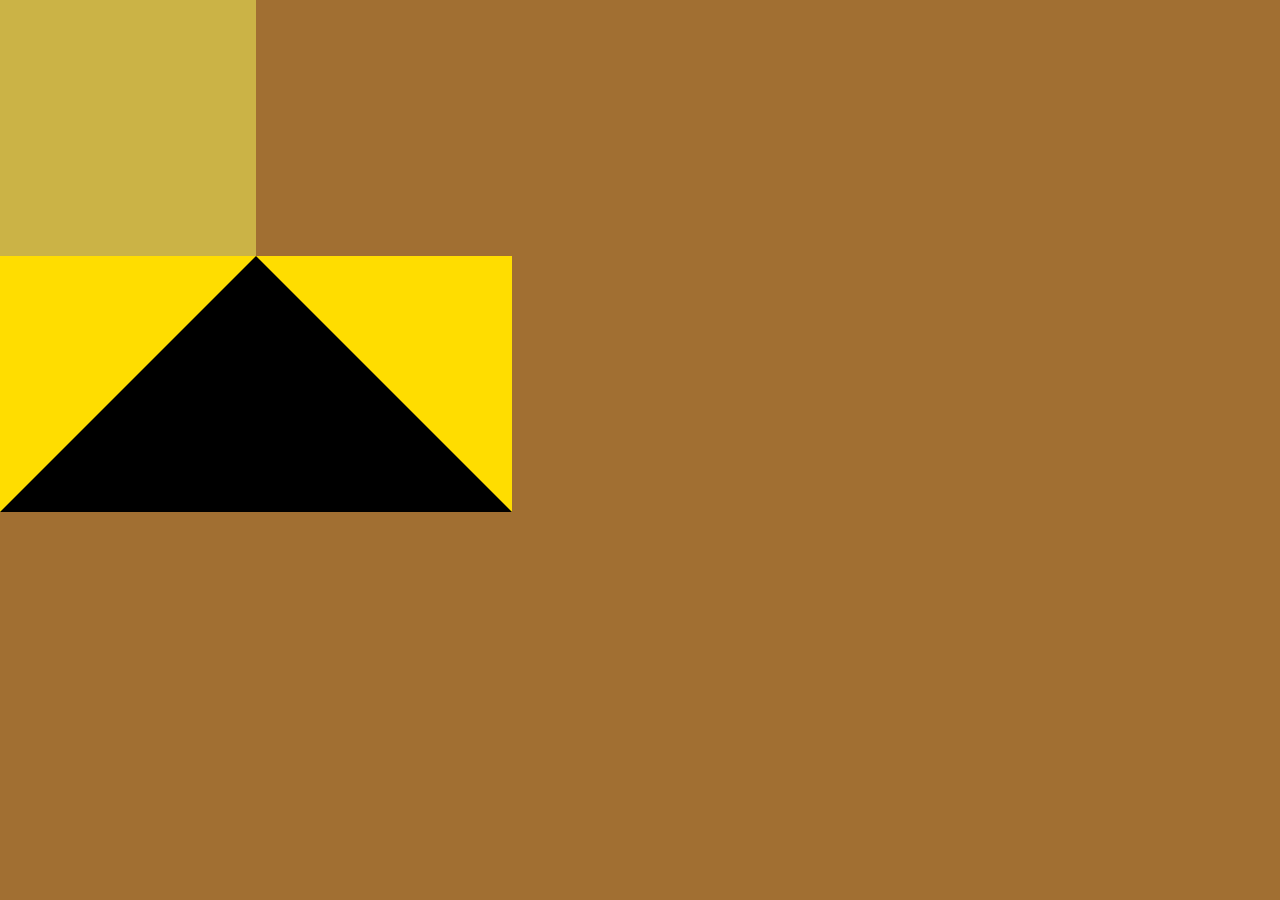
<file: index.html>
<!DOCTYPE html>
<html lang="es">
<head>
    <meta charset="UTF-8">
    <meta name="viewport" content="width=device-width, initial-scale=1.0">
    <title>p4</title>
    <link rel="stylesheet" href="style/style.css">
</head>
<style> 
  
        

</style>
<body>
    <div id="rectanguloamarilo"></div>
        <div id="circulo"></div>
        <div id="triangulo"> </div>
        <div id="rectanguloverde"></div>
        <div id="rectanguloverdedos"> </div>
       
    </div>
</body>
</html>
</file>
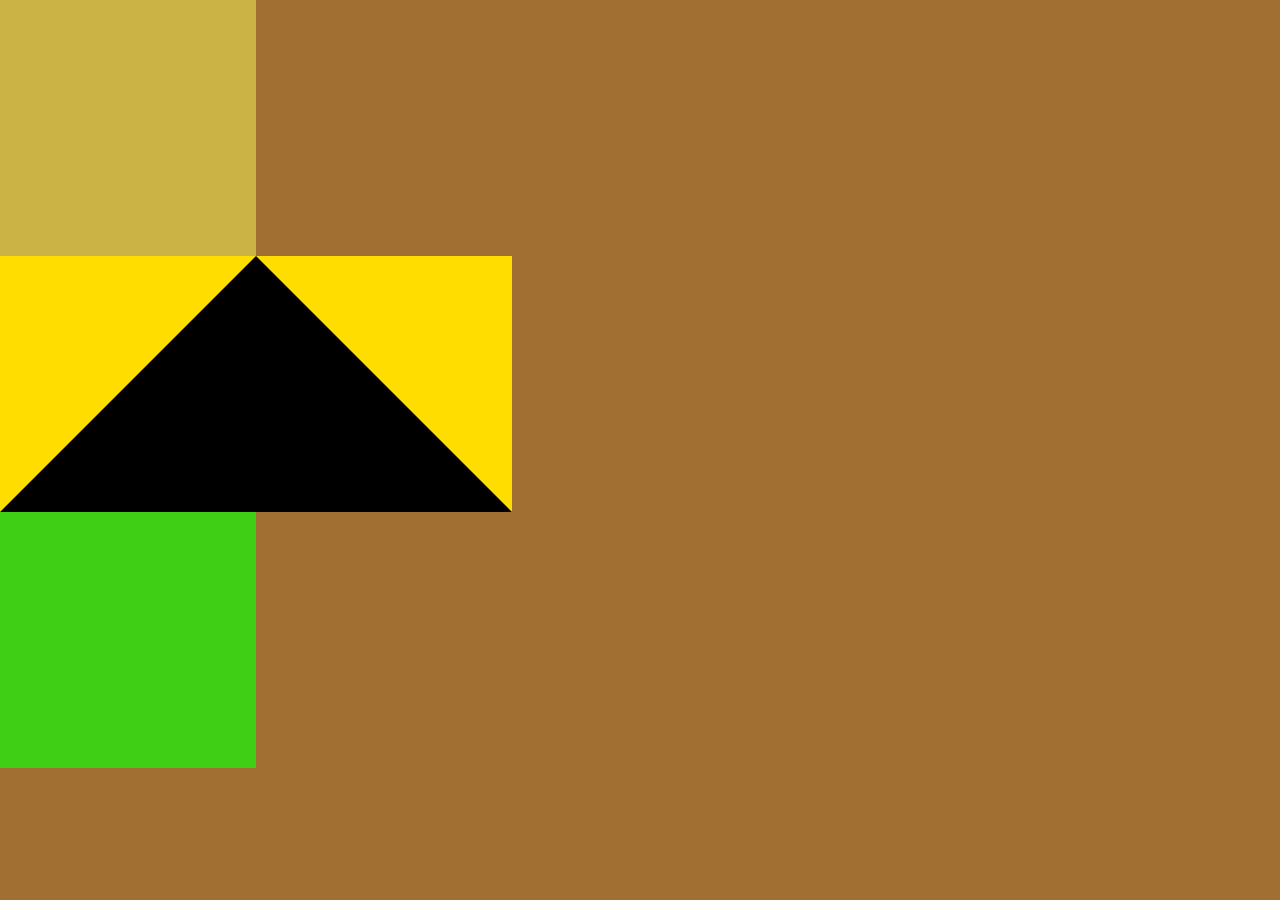
<file: pages/index._shapes.html>
<!DOCTYPE html>
<html lang="es">
<head>
    <meta charset="UTF-8">
    <meta name="viewport" content="width=device-width, initial-scale=1.0">
    <title>p4</title>
    <link rel="stylesheet" href="../style/style.css">

</head>
<style> 

</style>
<body>
    <div id="rectanguloamarilo"></div>
        <div id="circulo"></div>
        <div id="triangulo"> </div>
        <div id="rectamguloverde"></div>
        <div id="rectanguloverdedos"> </div>
       
    </div>
</body>
</html>
</file>
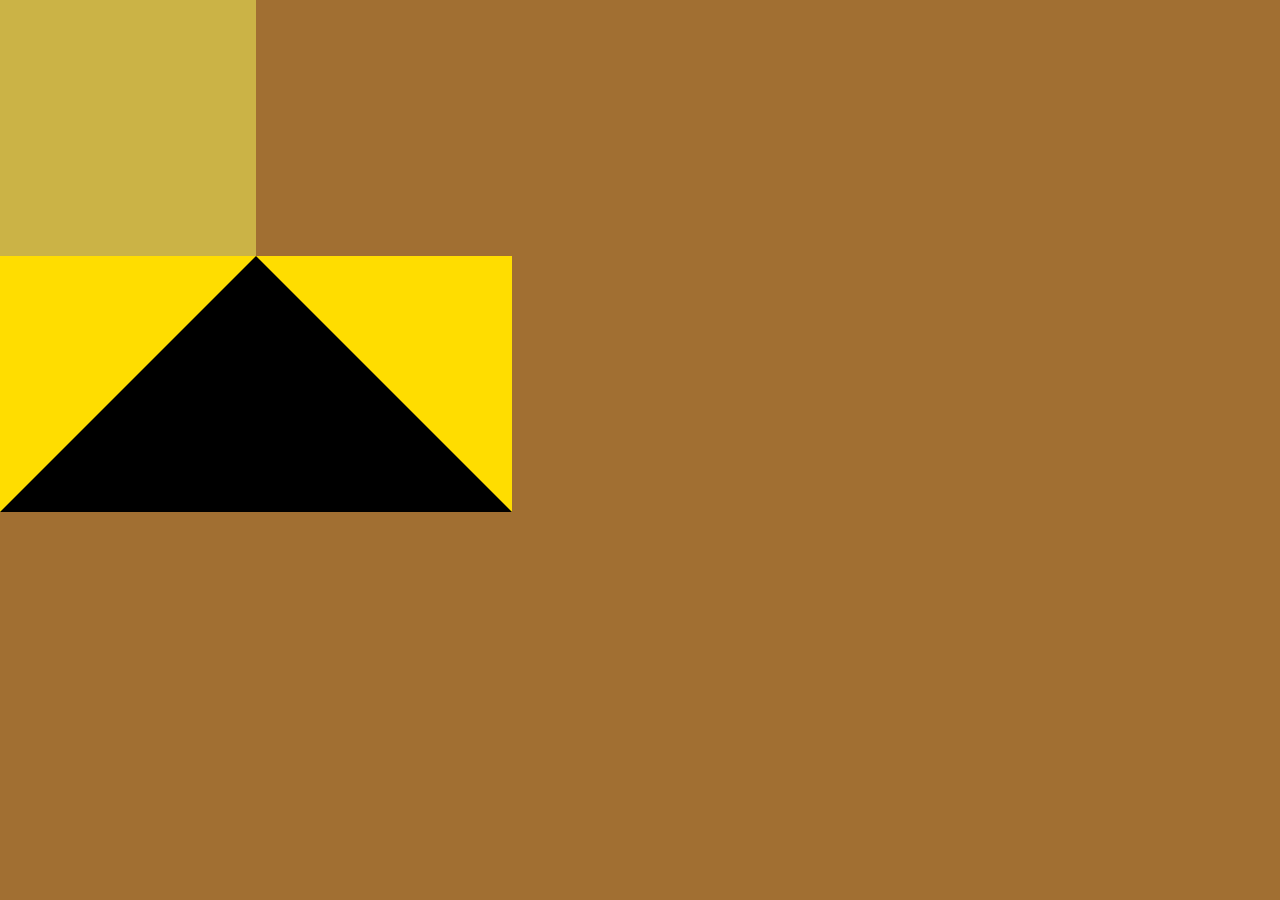
<file: pages/index_shapes_position.html>
<!DOCTYPE html>
<html lang="es">
<head>
    <meta charset="UTF-8">
    <meta name="viewport" content="width=device-width, initial-scale=1.0">
    <title>p4</title>
    <link rel="stylesheet" href="../style/style.css">
</head>
<style> 
  
        

</style>
<body>
    <div id="rectanguloamarilo"></div>
        <div id="circulo"></div>
        <div id="triangulo"> </div>
        <div id="rectanguloverde"></div>
        <div id="rectanguloverdedos"> </div>
       
    </div>
</body>
</html>
</file>
<file: style/style.css>
body{
    Margin:0;
    padding: 0;
    background-color: rgb(161, 111, 50);}

#circulo{
    width: 256px;
    height: 256px;
    border-radius: 256px;
    background-color: #DFC0AE;

}
#rectanguloamarilo{
    position:absolute;
    width: 256px;
    height: 256px;
    background-color: #CBB346;



}
#triangulo{
         width:0;
         height: 0;
         border-left: 256px solid transparent;
         border-right: 256px solid transparent;
         border-bottom: 256px solid black;
         background-color: rgb(255, 221, 0);
        }
        #rectamguloverde{
    width: 256px;
    height: 256px;
    background-color: #3ed015;}
</file>
